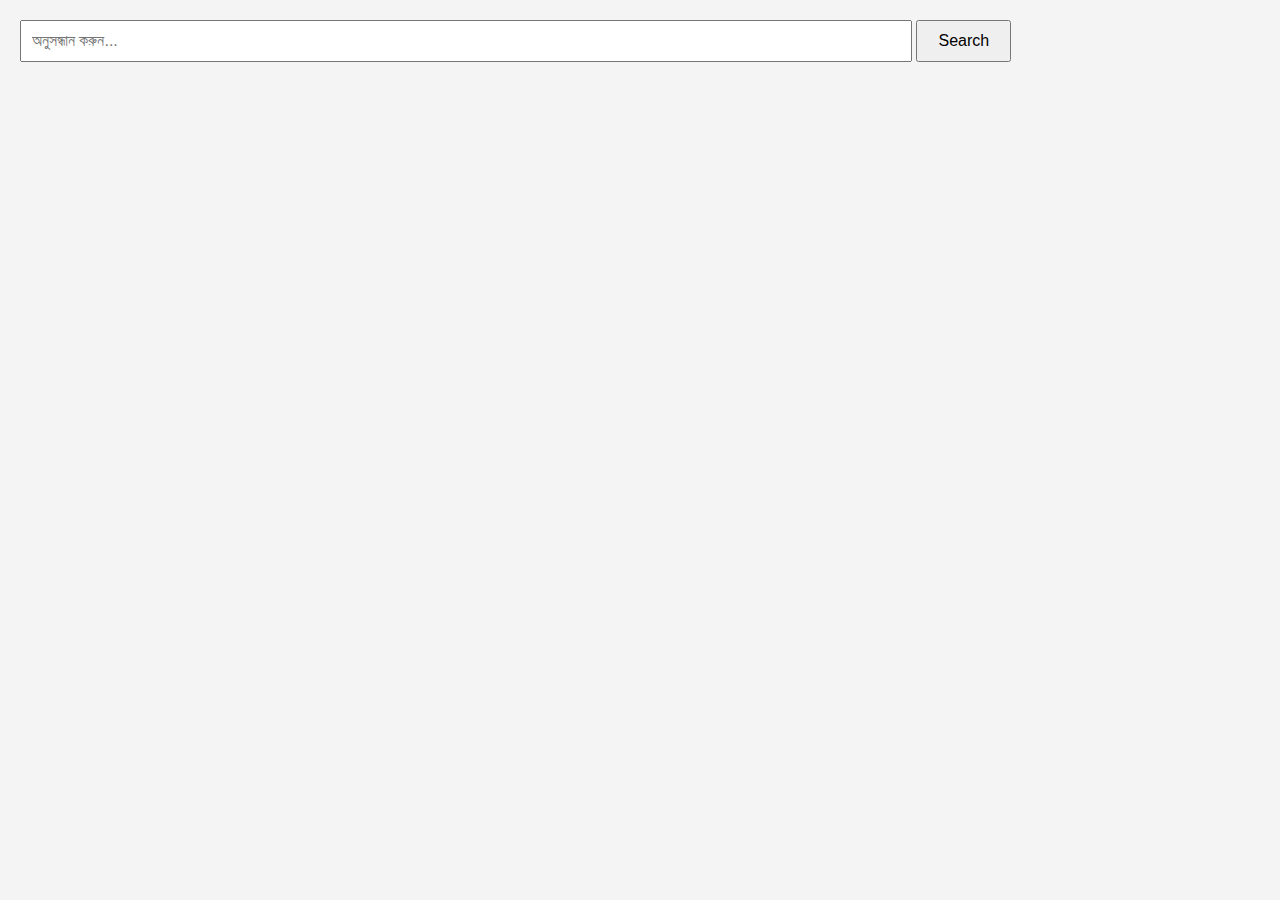
<file: test.html>
<!DOCTYPE html>
<html lang="bn">
<head>
  <meta charset="UTF-8">
  <meta name="viewport" content="width=device-width, initial-scale=1">
  <title>Brave Search App</title>
  <style>
    body { font-family: Arial, sans-serif; margin: 20px; background: #f4f4f4; }
    #search-section { margin-bottom: 20px; }
    #searchInput { width: 70%; padding: 10px; font-size: 16px; }
    #searchButton { padding: 10px 20px; font-size: 16px; }
    #search-results .result-item { background: #fff; margin-bottom: 15px; padding: 15px; border-radius: 8px; }
    .result-thumbnail img { width: 100px; height: auto; }
    .result-info { margin-left: 10px; }
    .result-title { margin: 5px 0; font-size: 18px; }
    .result-description { font-size: 14px; color: #555; }
    .source-name { font-size: 12px; color: #888; }
    #pagination button { margin: 5px; padding: 8px 16px; }
    @media (max-width: 600px) {
      #searchInput { width: 100%; margin-bottom: 10px; }
      #searchButton { width: 100%; }
    }
  </style>
</head>
<body>
  <script src="scripts/protect.js"></script>

<div id="search-section">
  <input type="text" id="searchInput" placeholder="অনুসন্ধান করুন...">
  <button id="searchButton">Search</button>
</div>

<div id="search-results"></div>
<div id="pagination"></div>

<script>
// === SETTINGS ===
const API_KEY = 'BSAuysYkY4TMapNnh_zBDbHA46KcIuf'; // Replace with your real Brave API Key
const RESULTS_PER_PAGE = 10;
const COUNTRY = 'ALL'; // You can change to 'US', 'IN', etc.
const SEARCH_LANG = 'bn'; // Bengali
const UI_LANG = 'en-US'; // Interface Language

// === Bad words to filter (Bengali + English) ===
const badWords = [
  'গালি','অশ্লীল','নফরৎ','ধর্ষণ','মাদক','হিংসা','অনৈতিক','জঘন্য','সেক্স','চুদাচুদি','পর্ণ','নগ্ন','হস্তমৈথুন','পতিতা','বেলেল্লাপনা',
  'adult','porn','xxx','masturbate','escort','nude','sex','blowjob','boobs','pussy','dildo','hardcore'
];

// === Global Variables ===
let currentPage = 1;
let currentQuery = "";

// === Search Function ===
function searchResults(query, page = 1) {
  const offset = (page - 1) * RESULTS_PER_PAGE;
  const url = `https://api.search.brave.com/res/v1/web/search?q=${encodeURIComponent(query)}&count=${RESULTS_PER_PAGE}&offset=${offset}&country=${COUNTRY}&search_lang=${SEARCH_LANG}&ui_lang=${UI_LANG}&safesearch=moderate`;

  fetch(url, {
    method: 'GET',
    headers: {
      'Accept': 'application/json',
      'Accept-Encoding': 'gzip',
      'X-Subscription-Token': API_KEY
    }
  })
  .then(response => response.json())
  .then(data => {
    const results = (data.web && data.web.results) ? data.web.results : [];
    displayResults(results);
  })
  .catch(error => {
    console.error('Error fetching search results:', error);
    document.getElementById('search-results').innerHTML = '<p>ফলাফল লোড করতে সমস্যা হয়েছে।</p>';
  });
}

// === Display Results ===
function displayResults(results) {
  const searchResultsContainer = document.getElementById('search-results');
  searchResultsContainer.innerHTML = '';

  if (results.length > 0) {
    results.forEach(item => {
      if (!item.title || !item.url) return;

      let containsBadWords = badWords.some(word => 
        (item.title && item.title.toLowerCase().includes(word)) || 
        (item.description && item.description.toLowerCase().includes(word))
      );

      if (containsBadWords) return;

      const resultItem = document.createElement('div');
      resultItem.classList.add('result-item');

      const thumbnail = (item.thumbnail && item.thumbnail.url) ? item.thumbnail.url : 'https://via.placeholder.com/150';
      const siteName = new URL(item.url).hostname.replace('www.', '');

      resultItem.innerHTML = `
        <div class="result-thumbnail">
          <img src="${thumbnail}" alt="Thumbnail" onerror="this.style.display='none'">
        </div>
        <div class="result-info">
          <a href="${item.url}" target="_blank" class="result-link">
            <h3 class="result-title">${item.title}</h3>
          </a>
          <p class="result-description">${item.description || ''}</p>
          <span class="source-name">${siteName}</span>
        </div>
      `;
      searchResultsContainer.appendChild(resultItem);
    });

    updatePagination(results.length);
  } else {
    searchResultsContainer.innerHTML = '<p>কোনো ফলাফল পাওয়া যায়নি।</p>';
  }
}

// === Update Pagination ===
function updatePagination(resultsCount) {
  const paginationContainer = document.getElementById('pagination');
  paginationContainer.innerHTML = '';

  const prevButton = document.createElement('button');
  prevButton.textContent = 'পূর্ববর্তী';
  prevButton.disabled = (currentPage <= 1);
  prevButton.onclick = () => {
    if (currentPage > 1) {
      currentPage--;
      searchResults(currentQuery, currentPage);
    }
  };

  const nextButton = document.createElement('button');
  nextButton.textContent = 'পরবর্তী';
  nextButton.disabled = (resultsCount < RESULTS_PER_PAGE);
  nextButton.onclick = () => {
    currentPage++;
    searchResults(currentQuery, currentPage);
  };

  paginationContainer.appendChild(prevButton);
  paginationContainer.appendChild(nextButton);
}

// === Button and Enter Key Event ===
document.getElementById('searchButton').addEventListener('click', () => {
  const query = document.getElementById('searchInput').value.trim();
  if (query) {
    currentQuery = query;
    currentPage = 1;
    searchResults(query);
  }
});

document.getElementById('searchInput').addEventListener('keydown', (e) => {
  if (e.key === 'Enter') {
    document.getElementById('searchButton').click();
  }
});
</script>

</body>
</html>
</file>
